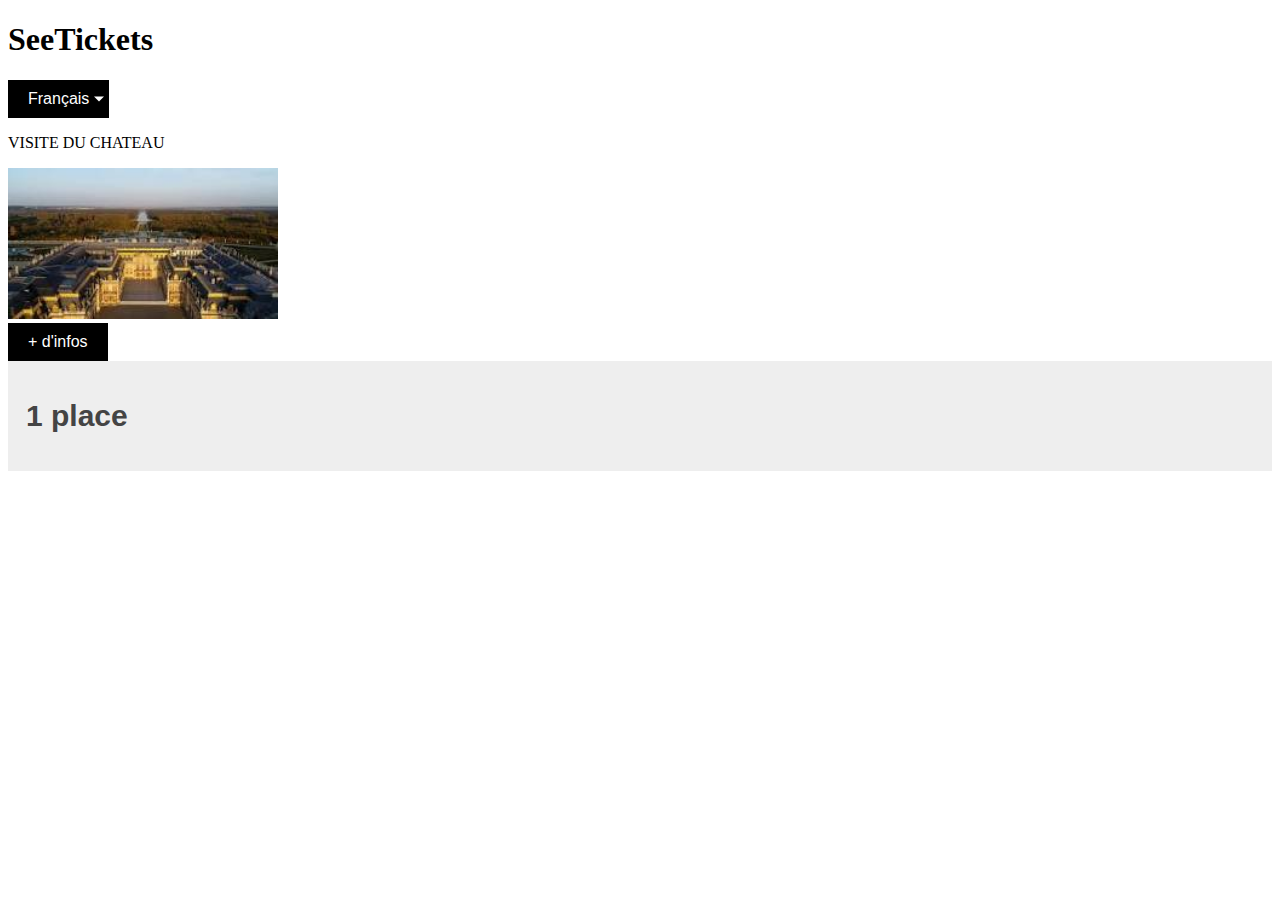
<file: index.html>
<!DOCTYPE html>
<html lang="fr">

<head>
  <meta charset="UTF-8" />
  <meta http-equiv="X-UA-Compatible" content="IE=edge" />
  <meta name="viewport" content="width=device-width, initial-scale=1.0" />
  <title>SeeTickets</title>
  <link rel="stylesheet" href="./css/style.css" />
  <script defer src="./js/app.js"></script>
</head>

<body>
  <h1>SeeTickets</h1>
  <header>
    <div class="dropdown">
      <button id="bouton-langues">Français <span id="fleche" class="fleche-bas"></span></button>
      <ul id="liste-langues">
        <li><a href="#">English</a></li>
        <li><a href="#">Italian</a></li>
        <li><a href="#">Spanish</a></li>
        <li><a href="#">Korean</a></li>
      </ul>
    </div>
  </header>

  <main>
    <picture>
      <p>VISITE DU CHATEAU</p> <img class="picture" src="/image/chateau.jpeg" width="270">
    </picture>
    <div >
      <button id="btn2" type="submit">+ d'infos</button>

    </div>
    <button class="accordion">
      <h1> 1 place </h1>
    </button>
    <div class="panel">

      <div class="card">


        <input type="date" name="event"> 20h-4h
        <h4>Le Duplex</h4>

  </main>
</body>

</html>
</file>
<file: css/style.css>
.dropdown {
    position: relative;
    display: inline-block;
}

#bouton-langues {
    background-color: #000;
    color: #fff;
    border: none;
    padding: 10px 20px;
    font-size: 16px;
    cursor: pointer;
}

#liste-langues {
    position: absolute;
    top: 100%;
    left: 0;
    background-color: #fff;
    padding: 10px;
    margin-top: 5px;
    display: none;
    list-style-type: none;
}

#liste-langues li {
    margin-bottom: 5px;
}

#liste-langues li a {
    text-decoration: none;
    color: #000;
}

#fleche {
    position: absolute;
    top: 50%;
    right: 5px;
    transform: translateY(-50%);
    width: 0;
    height: 0;
    border-left: 5px solid transparent;
    border-right: 5px solid transparent;
    border-top: 5px solid #fff;
}

.fleche-bas {
    transform: rotate(180deg);
}

button {
    background: #000;
    color: #fff;
    border: none;
    padding: 10px 20px;
    font-size: 16px;

}

.container {
    margin: 20px;
    padding: auto;
    max-width: 240px;
    
}

.logo {
    display: flex;
  justify-content:center;
   
}

.btncommande {
    display: flex;
    flex-direction: column;
    justify-content: center;

    padding: 10px;
    gap: 20px;
}

.message {
    display: flex;
    justify-content: center;
    justify-content: space-between;
    align-items: center;
    margin: auto;
}

.button3 {
    display: inline-block;
    background: rgba(255, 0, 191, 0.873);
    height: 50px;
  
    border-radius:20px ;
    text-align: center;
    border: none;
    padding: 10px 20px;
    font-size: 16px;
    margin: 15px 0px;
    
}

.button4 {
    display: inline-block;
   border-radius:  20px;

   border-color: #000;
   border: 3px solid #000;
   height: 50px;
  
   text-align: center;
  
   padding: 10px 20px;
   font-size: 16px;
   margin: 15px 0px;
   
}



.accordion {
    background-color: #eee;
    color: #444;
    cursor: pointer;
    padding: 18px;
    width: 100%;
    border: none;
    text-align: left;
    outline: none;
    font-size: 15px;
    transition: 0.4s;
  }

  .active,
  .accordion:hover {
    background-color: #ccc;
  }

  .panel {
    padding: 0 18px;
    background-color: white;
    max-height: 0;
    overflow: hidden;
    transition: max-height 0.2s ease-out;
  }

  .price {
    color: grey;
    font-size: 22px;
  }

  .card button {
    border: none;
    outline: 0;
    padding: 12px;
    color: white;
    background-color: #000;
    text-align: center;
    cursor: pointer;
    width: 100%;
    font-size: 18px;
  }

  .card button:hover {
    opacity: 0.7;
  }
</file>
